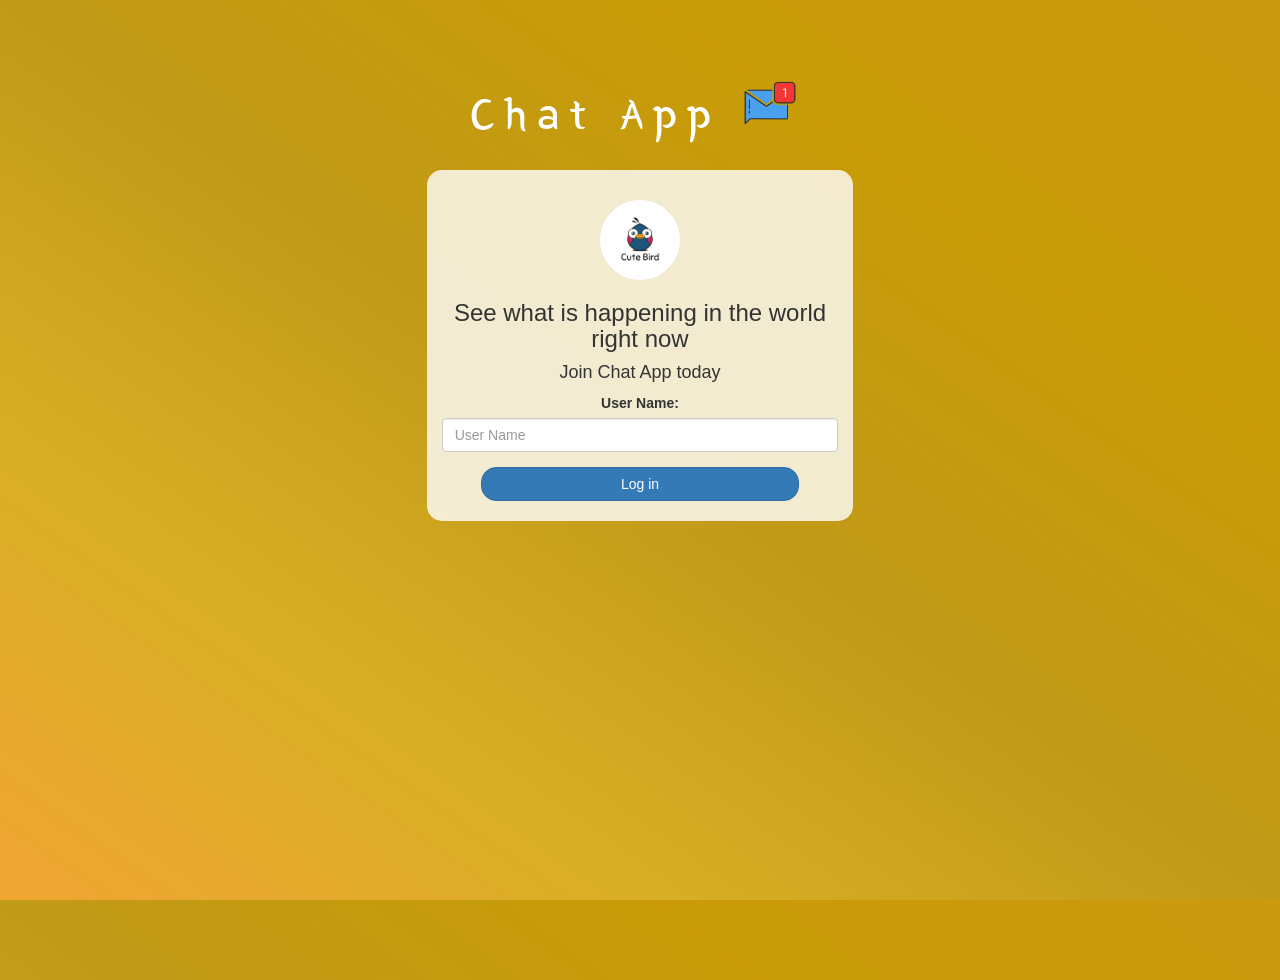
<file: index.html>
<!DOCTYPE html>
<html>
<head>
	<title>Let's Chat</title>
<link href="https://fonts.googleapis.com/css?family=Yeon+Sung&display=swap" rel="stylesheet"><meta name="viewport" content="width=device-width, initial-scale=1">

<link rel="stylesheet" href="https://maxcdn.bootstrapcdn.com/bootstrap/3.4.0/css/bootstrap.min.css">
<script src="https://ajax.googleapis.com/ajax/libs/jquery/3.4.1/jquery.min.js"></script>
<script src="https://maxcdn.bootstrapcdn.com/bootstrap/3.4.0/js/bootstrap.min.js"></script>

<link rel="stylesheet" type="text/css" href="style.css">
<script src="chat.js"></script>
</head>
<body>
<center>
	<h1 class="header">	
		Chat App	<sup>
	<img src="m2.png">
	</sup>
</h1>
	<div class="col-lg-4 col-md-6 col-sm-6 col-xs-11 login_div">
	<img src="logo.png" class="logo">
		<h3 >See what is happening in the world right now</h3>
		<h4 >Join Chat App today</h4>
		<div class="form-group">
		  <label >User Name:</label>
		  <input type="text" id="user_name" class="form-control" placeholder="User Name">

		</div>
		<button id="login_button" onclick="addUser()" class="btn btn-primary">Log in</button>
		<br><br>
	</div>
</center>
</body>
</html>
</file>
<file: style.css>
html, body
{
  height: 100%;
  margin: 0;
}

body
{
background-image: linear-gradient(to right top, #f1a533, #d9af25, #c19a18, #c89b07, #cc9a0f);
}

.header
{
	color: white;font-family: 'Yeon Sung';font-size: 45px;letter-spacing: 10px;margin-top: 80px;
}
.header img
{
	width: 80px;margin-left: -15px;
}

.login_div
{
	background: rgba(255,255,255,0.8);float: none;border-radius: 15px;
}

.logo
{
	width: 80px;margin-top: 30px;border-radius: 40px;
}

#login_button
{
	width: 80%;border-radius: 15px;
}

.room_name
{
	cursor: pointer;
	font-size: 20px;
}


#logout
{
	font-size: 20px; float: right;
}


#output
{
	padding: 10px; width:80%;background: rgba(255,255,255,0.8);border-radius: 15px;
}

.input_div_room_page
{
	width: 80%;
}

.input_div label
{
	color: white;font-size: 20px;
}


.input_div_message_page
{
	position: fixed;bottom: 0px;width: 100%;background: rgba(255,255,255,0.8);
}
.input_div_message_page label
{
	color: black;
}
.input_div_message_page #msg
{
	width: 80%;
}
.input_div_message_page button
{
	margin-top: 15px;
	width: 50%; 
}
.color_white
{
	color: white
}

.user_tick
{
	width:20px;
}
.message_h4
{
	padding-left:5px;color:grey;
}
</file>
